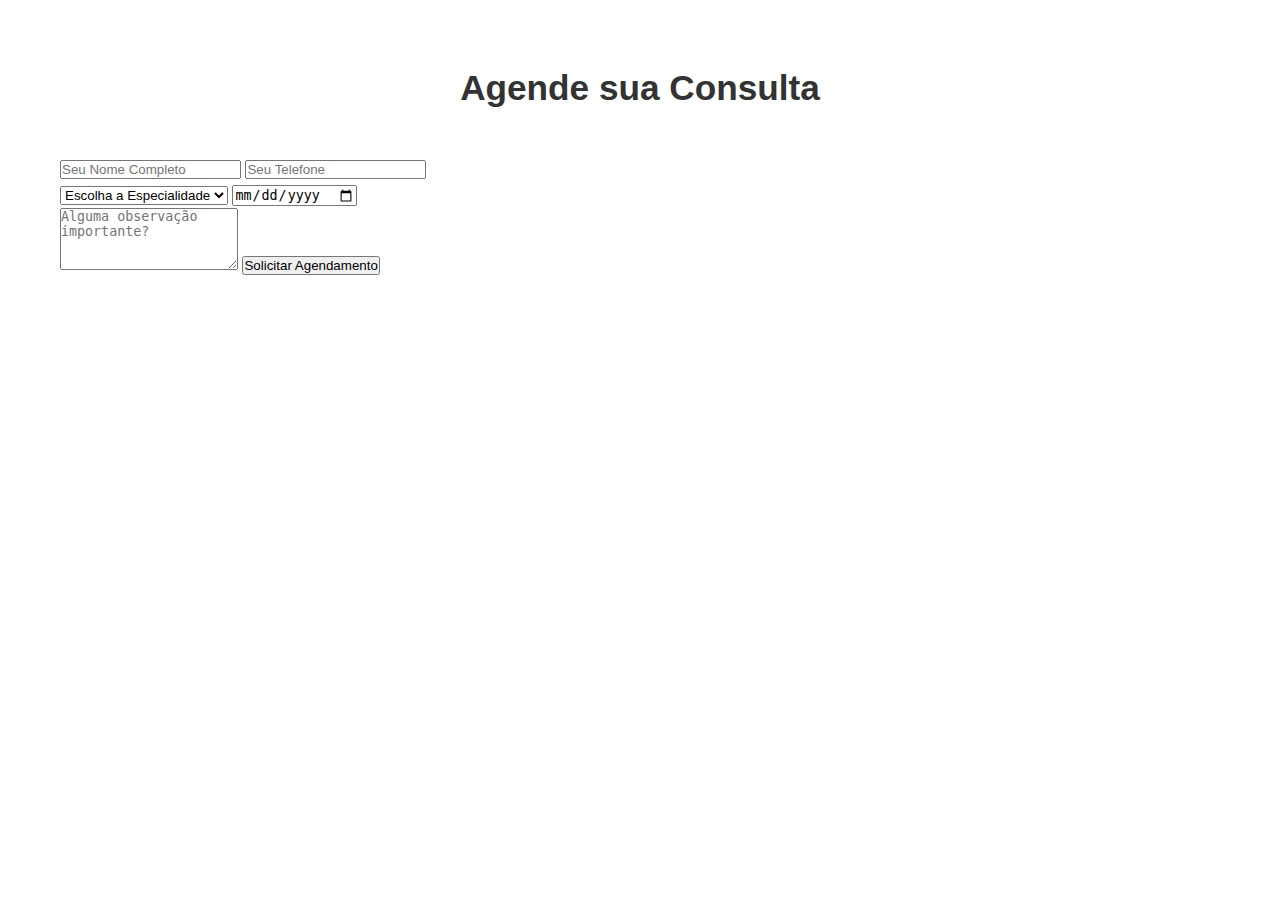
<file: Index/Agendamento.HTML>
<!DOCTYPE html>
<html lang="en">
<head>
    <meta charset="UTF-8">
    <meta name="viewport" content="width=device-width, initial-scale=1.0">
    <title>Document</title>
    <link rel="stylesheet" href="../CSS/style.css">
</head>
<body>
    <section id="contato" class="agendamento container">
        <h2 class="titulo-sessao">Agende sua Consulta</h2>
        <div class="form-container">
            <form id="appointment-form">
                <div class="input-group">
                    <input type="text" placeholder="Seu Nome Completo" required>
                    <input type="tel" placeholder="Seu Telefone" required>
                </div>
                <div class="input-group">
                    <select required>
                        <option value="" disabled selected>Escolha a Especialidade</option>
                        <option value="cardio">Cardiologia</option>
                        <option value="pedia">Pediatria</option>
                        <option value="orto">Ortopedia</option>
                    </select>
                    <input type="date" required>
                </div>
                <textarea placeholder="Alguma observação importante?" rows="4"></textarea>
                <button type="submit" class="btn-enviar">Solicitar Agendamento</button>
            </form>
        </div>
    </section>

</body>
</html>
</file>
<file: CSS/style.css>
/* =========================================
   1. RESET E CONFIGURAÇÕES GERAIS
   ========================================= */
* {
    margin: 0;
    padding: 0;
    box-sizing: border-box;
}

html {
    scroll-behavior: smooth;
}

body {
    font-family: 'Montserrat', sans-serif;
    line-height: 1.6;
    color: #333;
    background-color: #fff;
}

.container {
    max-width: 1200px;
    margin: 0 auto;
    padding: 0 20px;
}

/* =========================================
   2. CABEÇALHO
   ========================================= */
header {
    padding: 20px 0;
    background: #fff;
    box-shadow: 0 2px 10px rgba(0,0,0,0.05);
    position: sticky;
    top: 0;
    z-index: 1000;
}

nav {
    display: flex;
    justify-content: space-between;
    align-items: center;
}

.logo { font-size: 24px; 
        font-weight: bold; 
        color: #2c3e50;
        cursor: default;     
    }

.logo span { color: #3498db; }

nav ul { 
    display: flex; 
    list-style: none; 
    align-items: center;
}

nav ul li { margin-left: 25px; }

nav ul li a {
    text-decoration: none;
    color: #2c3e50;
    font-weight: 500;
    transition: all 0.3s ease;
    display: inline-block;
}

/* Efeito de zoom e cor nos links do menu */
nav ul li a:not(.btn-agendar):hover {
    color: #3498db;
    transform: scale(1.1);
}

.btn-agendar {
    background: #3498db;
    color: #fff !important;
    padding: 10px 22px;
    border-radius: 5px;
    box-shadow: 0 4px 6px rgba(52, 152, 219, 0.2);
}

.btn-agendar:hover {
    transform: scale(1.05);
    background: #2980b9;
    box-shadow: 0 6px 12px rgba(52, 152, 219, 0.4);
}

/* =========================================
   3. HERO SECTION
   ========================================= */
/* --- HERO SECTION COM IMAGEM DE FUNDO --- */
.hero {
    height: 80vh;
    background: linear-gradient(rgba(0,0,0,0.5), rgba(0,0,0,0.5)), 
                url('https://images.unsplash.com/photo-1519494026892-80bbd2d6fd0d?auto=format&fit=crop&w=1350&q=80');
    background-size: cover;
    background-position: center;
    display: flex;
    align-items: center;
    color: #fff;
    text-align: center;
}
.hero h1 {
    font-size: 3.5rem;
    font-weight: 700;
    margin-bottom: 20px;
    text-shadow: 2px 2px 10px rgba(0,0,0,0.5); /* Melhora leitura sobre a foto */
}

.hero p {
    font-size: 1.2rem;
    margin-bottom: 30px;
    max-width: 600px;
    margin-left: auto;
    margin-right: auto;
}

/* Ajuste do botão dentro da Hero para não sumir */
.btn-principal {
    display: inline-block;
    padding: 15px 35px;
    background-color: #2ecc71;
    color: white;
    text-decoration: none;
    border-radius: 5px;
    font-weight: bold;
    transition: transform 0.3s ease;
}

.btn-principal:hover {
    transform: scale(1.1);
}

.hero h1 { font-size: 3rem; color: #ffffff; margin-bottom: 20px; }
.hero p { font-size: 1.2rem; color: #ffffff; margin-bottom: 30px; }

.btn-principal {
    display: inline-block;
    padding: 15px 40px;
    background: #2ecc71;
    color: #fff;
    text-decoration: none;
    border-radius: 5px;
    font-weight: bold;
    transition: all 0.3s ease;
}

.btn-principal:hover {
    transform: scale(1.05);
    background: #27ae60;
}

/* =========================================
   4. GRID DE ESPECIALIDADES (EFEITO OVERLAY)
   ========================================= */
.titulo-sessao { text-align: center; margin: 60px 0 40px; font-size: 2.2rem; }

.grid-servicos {
    display: grid;
    grid-template-columns: repeat(auto-fit, minmax(280px, 1fr));
    gap: 30px;
    margin-bottom: 80px;
}

.card {
    position: relative;
    background-color: #fff9f8; /* Cor bege/rosada suave do seu print */
    border: 1px solid #f0e6e4;
    border-radius: 15px;
    padding: 50px 20px;
    text-align: center;
    overflow: hidden; /* Importante para o fundo não vazar */
    transition: all 0.4s ease;
    z-index: 1;
    cursor: pointer;
}

/* O fundo que aparece no HOVER (Imagem + Camada Vermelha) */
.card::before {
    content: "";
    position: absolute;
    top: 0;
    left: 0;
    width: 100%;
    height: 100%;
    /* Substitua a URL abaixo pela imagem de fundo que desejar */
    background: linear-gradient(rgba(192, 57, 43, 0.85), rgba(192, 57, 43, 0.85)), 
                url('https://images.unsplash.com/photo-1505751172876-fa1923c5c528?auto=format&fit=crop&w=600&q=80');
    background-size: cover;
    background-position: center;
    z-index: -1;
    transition: transform 0.5s cubic-bezier(0.4, 0, 0.2, 1);
    transform: translateY(100%); /* Começa escondido abaixo */
}

/* --- ESTADOS DE HOVER --- */

/* Faz o fundo subir */
.card:hover::before {
    transform: translateY(0);
}

/* Muda a cor dos textos para branco */
.card:hover h3, 
.card:hover .saiba-mais {
    color: #ffffff !important;
}

.card:hover {
    transform: translateY(-5px);
    box-shadow: 0 15px 35px rgba(0,0,0,0.15);
}

/* FOTO CIRCULAR */
.card-img {
    width: 130px;
    height: 130px;
    margin: 0 auto 25px;
    border-radius: 50%;
    overflow: hidden;
    border: 4px solid #fff;
    background: #fff;
    transition: transform 0.5s ease;
}

.card-img img {
    width: 100%;
    height: 100%;
    object-fit: cover;
}

.card:hover .card-img {
    transform: scale(1.1); /* Zoom na foto circular */
}

/* TEXTOS DO CARD */
.card h3 {
    font-size: 1.4rem;
    margin-bottom: 10px;
    transition: color 0.4s;
    color: #2c3e50;
}

.saiba-mais {
    display: inline-block;
    color: #c0392b;
    text-decoration: none;
    font-weight: 700;
    font-size: 0.9rem;
    transition: color 0.4s;
}

/* =========================================
   5. RESPONSIVIDADE
   ========================================= */
@media (max-width: 768px) {
    .hero h1 { font-size: 2rem; }
    nav ul { display: none; } /* Oculta menu no mobile para simplificar */
}

footer {
    background: #2c3e50;
    color: #fff;
    text-align: center;
    padding: 20px 0;
}
</file>
